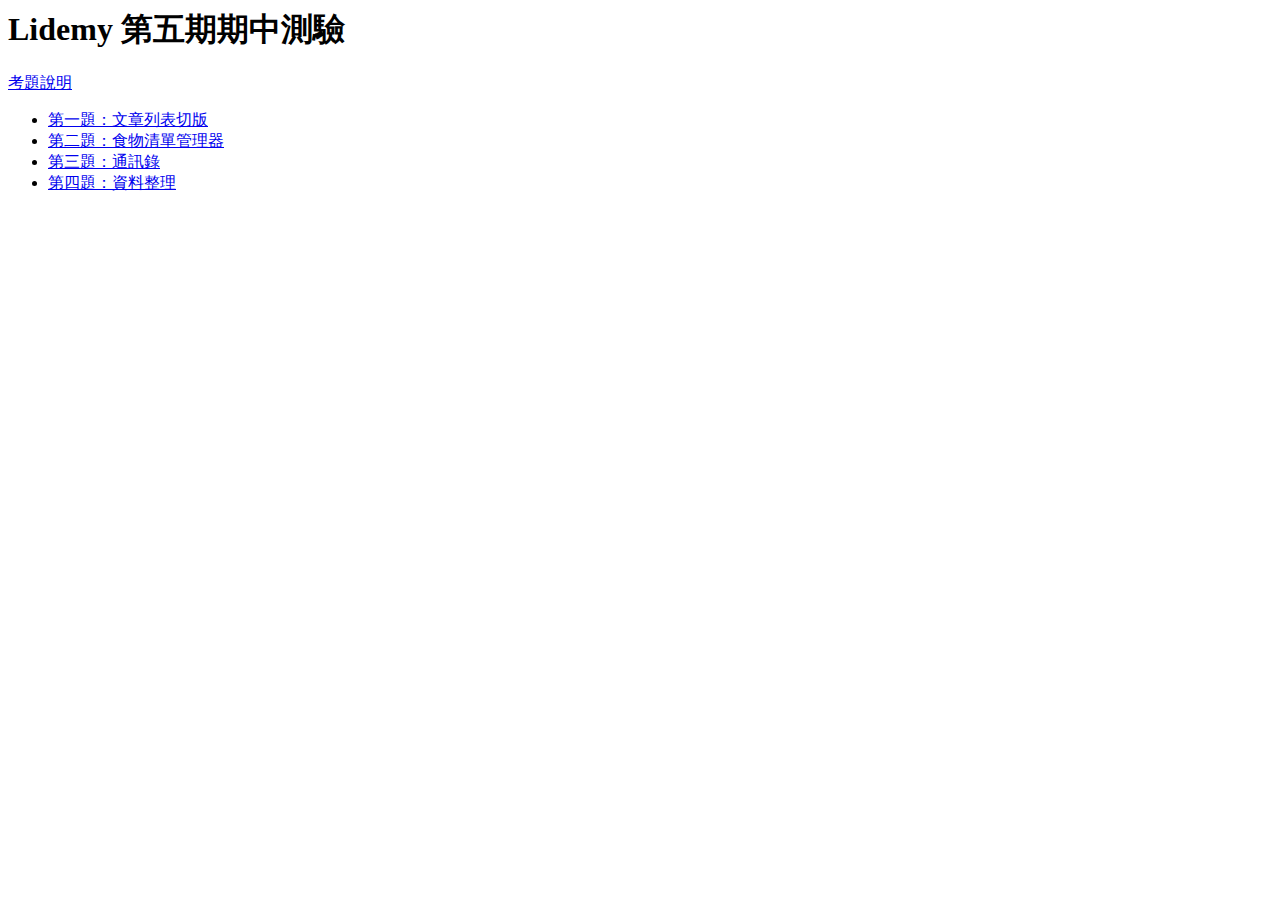
<file: index.html>
<html>

<head>
  <meta charset="UTF-8" />
</head>

<body>
  <h1>Lidemy 第五期期中測驗</h1>
  <a href="https://hackmd.io/@lidemy-ta-5th/SyIlvEii_" target="_blank">考題說明</a>
  <ul>
    <li><a href="p1/p1.html">第一題：文章列表切版</a></li>
    <li><a href="p2/p2.html">第二題：食物清單管理器</a></li>
    <li><a href="p3/p3.html">第三題：通訊錄</a></li>
    <li><a href="p4/p4.html">第四題：資料整理</a></li>
  </ul>
</body>

</html>
</file>
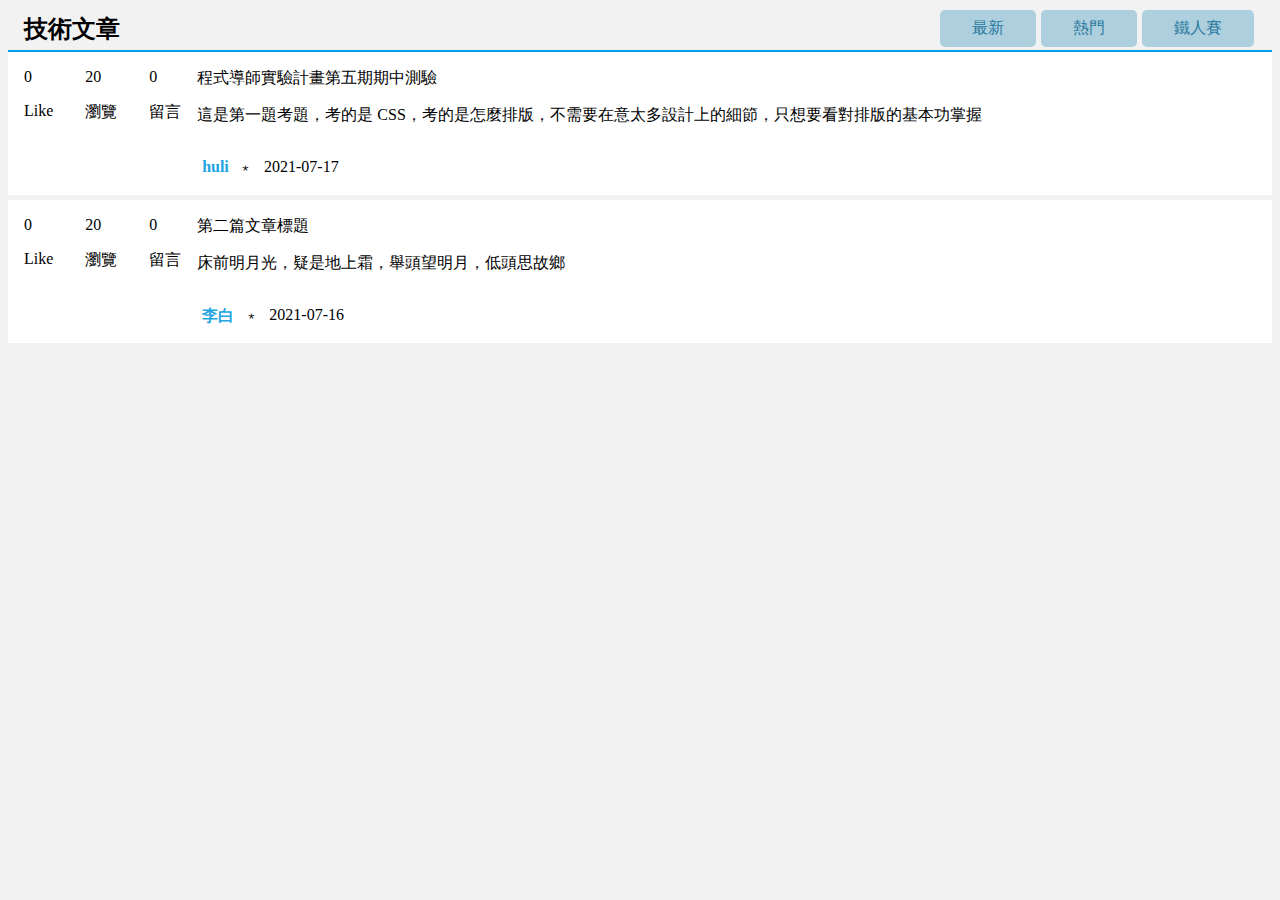
<file: p1/p1.html>
<html>

<head>
  <meta charset="UTF-8" />
  <title>第一題：文章列表切版</title>
  <link rel="stylesheet" type="text/css" href="p1.css" />
</head>

<body>
  <header class="article__top">
    <h2 class="top__title">技術文章</h2>
    <ul class="top__links">
      <li class="link">最新</li>
      <li class="link">熱門</li>
      <li class="link">鐵人賽</li>
    </ul>
  </header>

  <section class="article__cards">
    <div class="divider"></div>
    <div class="card">
      <div class="card__status">
        <div class="status">
          <p class="count">0</p>
          <p class="status__name">Like</p>
        </div>

        <div class="status">
          <p class="count">20</p>
          <p class="status__name">瀏覽</p>
        </div>

        <div class="status">
          <p class="count">0</p>
          <p class="status__name">留言</p>
        </div>
      </div>

      <div class="card__content">
        <p class="content__title">
          程式導師實驗計畫第五期期中測驗
        </p>

        <p class="content__desc">
          這是第一題考題，考的是 CSS，考的是怎麼排版，不需要在意太多設計上的細節，只想要看對排版的基本功掌握
        </p>

        <div class="content__info">
          <p class="author">huli</p>
          <p>﹡</p>
          <p class="date">2021-07-17</p>
        </div>
      </div>
    </div>

    <div class="card">
      <div class="card__status">
        <div class="status">
          <p class="count">0</p>
          <p class="status__name">Like</p>
        </div>

        <div class="status">
          <p class="count">20</p>
          <p class="status__name">瀏覽</p>
        </div>

        <div class="status">
          <p class="count">0</p>
          <p class="status__name">留言</p>
        </div>
      </div>

      <div class="card__content">
        <p class="content__title">
          第二篇文章標題
        </p>

        <p class="content__desc">
          床前明月光，疑是地上霜，舉頭望明月，低頭思故鄉
        </p>

        <div class="content__info">
          <p class="author">李白</p>
          <p>﹡</p>
          <p class="date">2021-07-16</p>
        </div>
      </div>
    </div>
  </section>
  <!--   -->
</body>

</html>
</file>
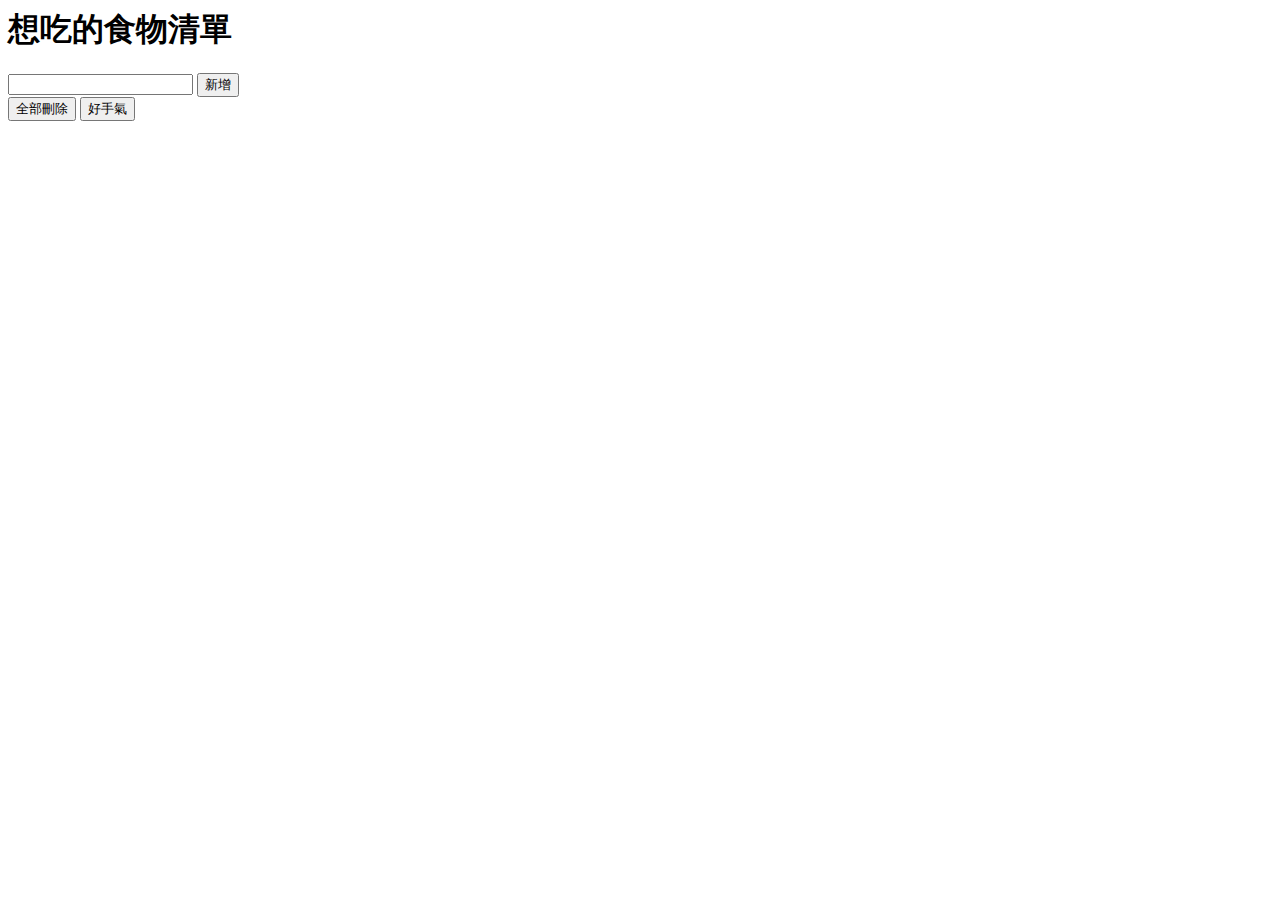
<file: p2/p2.html>
<html>

<head>
  <meta charset="UTF-8" />
  <title>第二題：食物清單管理器</title>
</head>

<body>
  <h1>想吃的食物清單</h1>
  <input class="food-input"/> <button class="btn-add">新增</button>
  <div class="delegation">
    <button class="btn-delete-all">全部刪除</button>
    <button class="btn-random">好手氣</button>
  </div>
  <ol class="food-list"></ol>
  <script src="p2.js"></script>
</body>

</html>
</file>
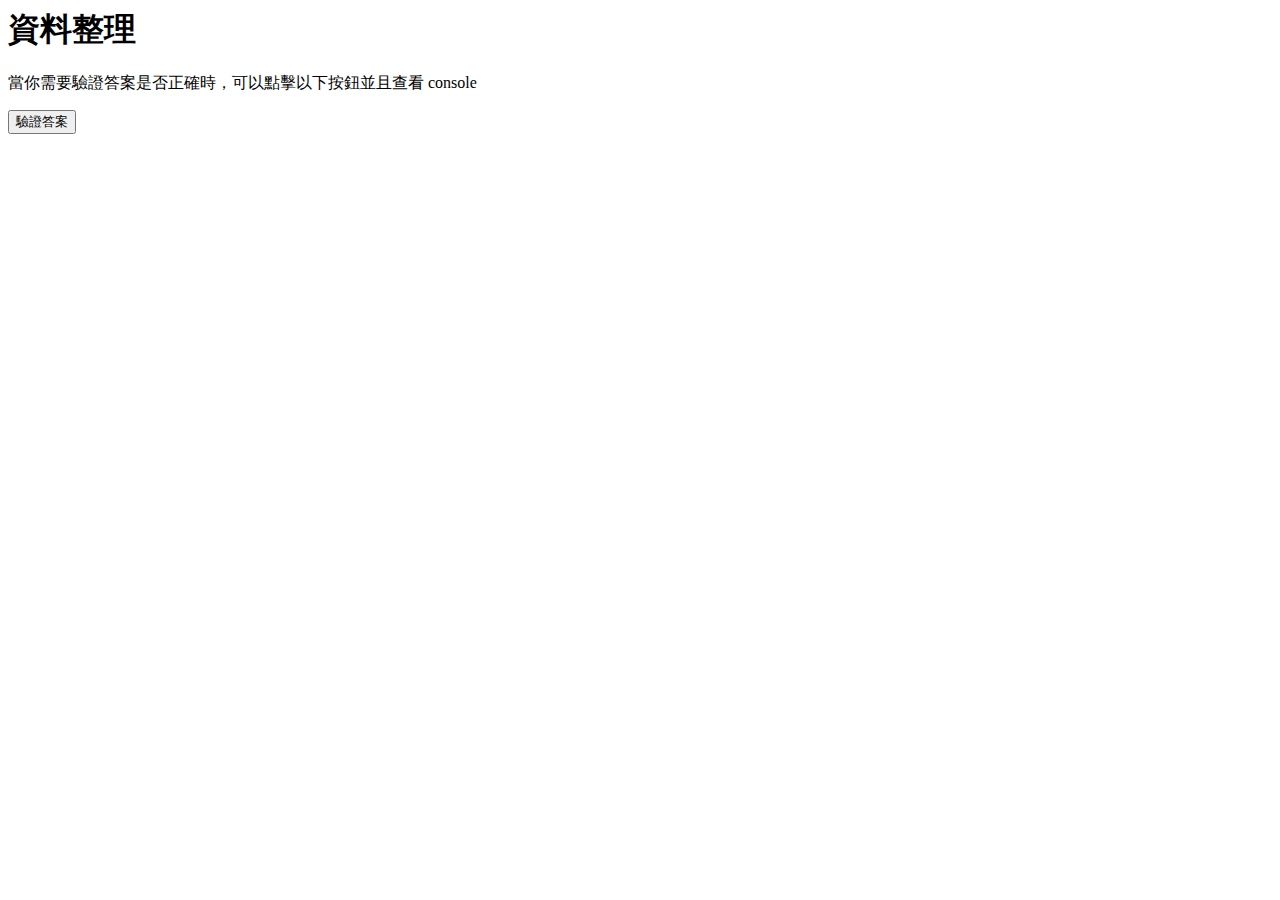
<file: p4/p4.html>
<html>

<head>
  <meta charset="UTF-8" />
  <title>第四題：資料整理</title>
</head>
<!-- 你不會動到這個檔案，你只需要改 p4.js 即可，想看 console 可以點右邊畫面左下角的 console -->

<body>
  <h1>資料整理</h1>
  <p>當你需要驗證答案是否正確時，可以點擊以下按鈕並且查看 console</p>
  <button onclick="test()">驗證答案</button>
  <script src="tests.js"></script>
  <script src="p4.js"></script>
</body>

</html>
</file>
<file: p1/p1.css>
.debug {
  border: 1px solid yellow;
}

body {
  background: #f2f2f2;
}

.article__top {
  display: flex;
  flex-direction: row;
  justify-content: space-between;
  align-items: center;
  padding: 0 1rem 0;
}

.top__title {
  margin: 0;
}

.top__links {
  list-style-type: none;
  display: flex;
  align-items: center;
  margin: 0;
}

.link {
  margin: 0.15rem;
  padding: 0.5rem 2rem;
  background-color: #a7cbdbe7;
  color: #2a7ba1;
  border-radius: 5px;
}

.divider {
  background-color: #00a0e9;
  height: 2px;
}

.card {
  display: flex;
  direction: row;
  background-color: white;
}

.card + .card {
  margin-top: 0.3rem;
}

.card__status {
  display: flex;
}

.status {
  padding: 0 1rem;
}

.content__info {
  display: flex;
}

.content__info > p {
  padding: 0 0.3rem;
}

.author {
  color: #22a5e2;
  font-weight: bold;
}
</file>
